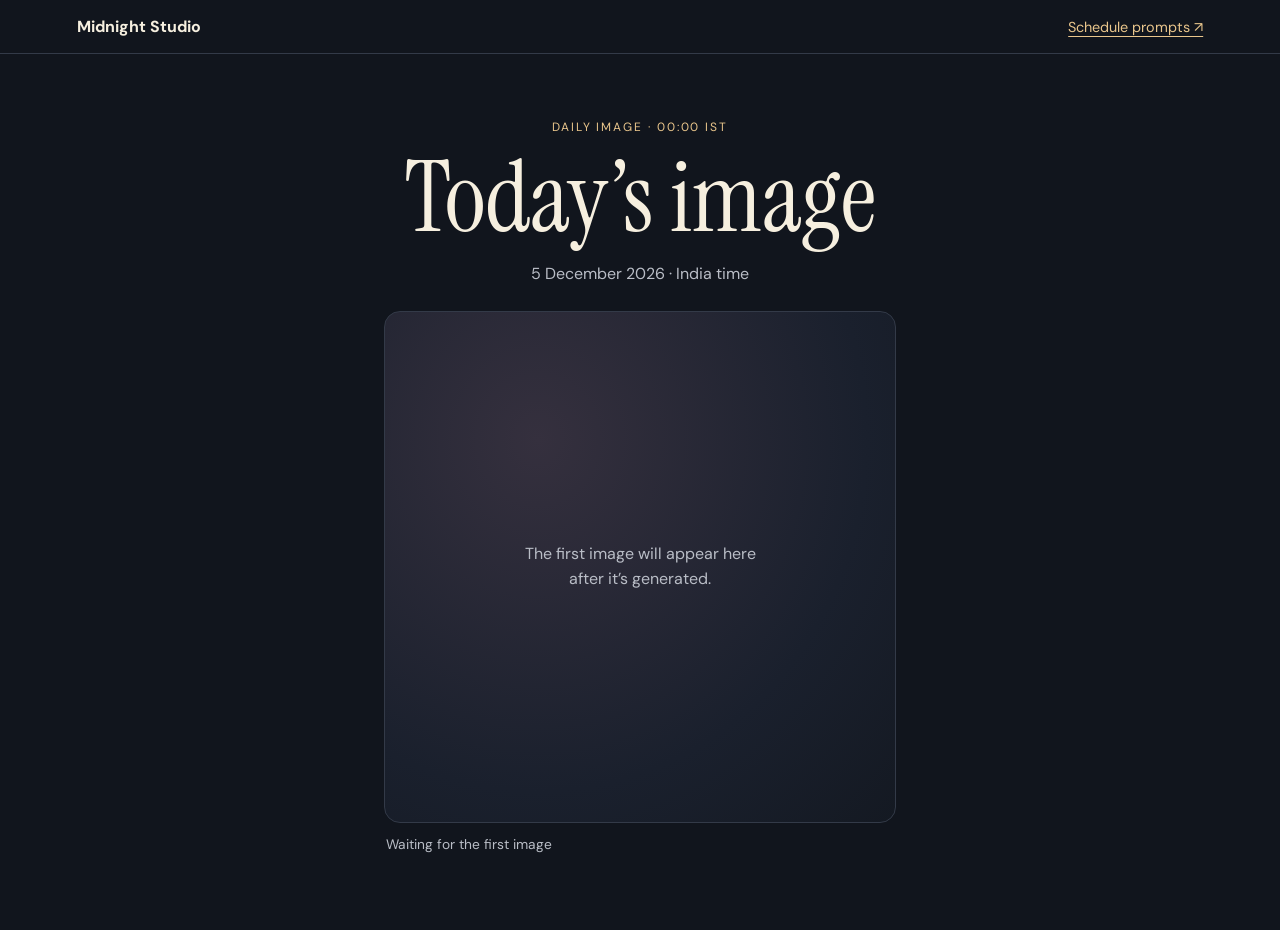
<file: site/index.html>
<!doctype html>
<html lang="en"><head><meta charset="utf-8"><meta name="viewport" content="width=device-width,initial-scale=1"><title>Midnight Studio</title><link rel="stylesheet" href="./style.css"><script type="module" src="./gallery.mjs"></script></head>
<body><header><a class="brand" href="./">Midnight Studio</a><a class="link" href="./prompts/">Schedule prompts ↗</a></header>
<main><p class="eyebrow">DAILY IMAGE · 00:00 IST</p><h1>Today’s image</h1><p id="today" class="muted"></p><figure><div class="frame"><img id="art" width="1024" height="1024" alt="" hidden><p id="empty">The first image will appear here after it’s generated.</p></div><figcaption><span id="status" aria-live="polite"></span><a id="download" download hidden>Download image ↓</a></figcaption></figure></main></body></html>
</file>
<file: site/style.css>
@import url('https://fonts.googleapis.com/css2?family=DM+Sans:wght@400;500;600;700&family=Instrument+Serif:ital@0;1&display=swap');
:root{color-scheme:dark;background:#11151d;color:#f6efdf;font-family:'DM Sans',sans-serif;--muted:#b9bdc6;--gold:#eac68c;--line:#333a48}*{box-sizing:border-box}body{margin:0}a{color:var(--gold);text-underline-offset:.3em}a:focus-visible,input:focus-visible{outline:2px solid var(--gold);outline-offset:4px}header{display:flex;align-items:center;justify-content:space-between;gap:1rem;padding:1rem clamp(1rem,6vw,5rem);border-bottom:1px solid var(--line)}.brand{font-weight:700;text-decoration:none;color:inherit}.link{font-size:.9rem}main{max-width:48rem;margin:auto;padding:clamp(2rem,5vw,4rem) 1rem;text-align:center}.eyebrow{color:var(--gold);font-size:.75rem;letter-spacing:.16em;margin:0 0 .6rem}h1{font:400 clamp(3.4rem,9vw,6.2rem)/.95 'Instrument Serif',Georgia,serif;margin:.15em 0}p{line-height:1.55}.muted,figcaption{color:var(--muted)}figure{width:min(100%,32rem);margin:1.5rem auto 0}.frame{aspect-ratio:1;display:grid;place-items:center;overflow:hidden;border:1px solid var(--line);border-radius:1rem;background:radial-gradient(ellipse at 30% 25%,#35303e,#1a202d 65%,#141922)}.frame p{max-width:16rem;margin:1rem;color:var(--muted)}img{width:100%;height:100%;object-fit:contain}figcaption{display:flex;justify-content:space-between;gap:1rem;text-align:left;padding:.8rem .15rem;font-size:.86rem}.planner{max-width:42rem}.panel{text-align:left;padding:1.4rem;border:1px solid var(--line);border-radius:1rem;background:#1a202a;margin-top:2rem}.panel label{display:block;margin-bottom:.5rem;font-weight:600}input{font:inherit;color:inherit;background:#11151d;border:1px solid #626c80;border-radius:.4rem;padding:.65rem}.button{display:inline-block;background:var(--gold);color:#171b23;text-decoration:none;padding:.65rem .85rem;border-radius:.4rem;font-weight:700}[hidden]{display:none!important}
</file>
